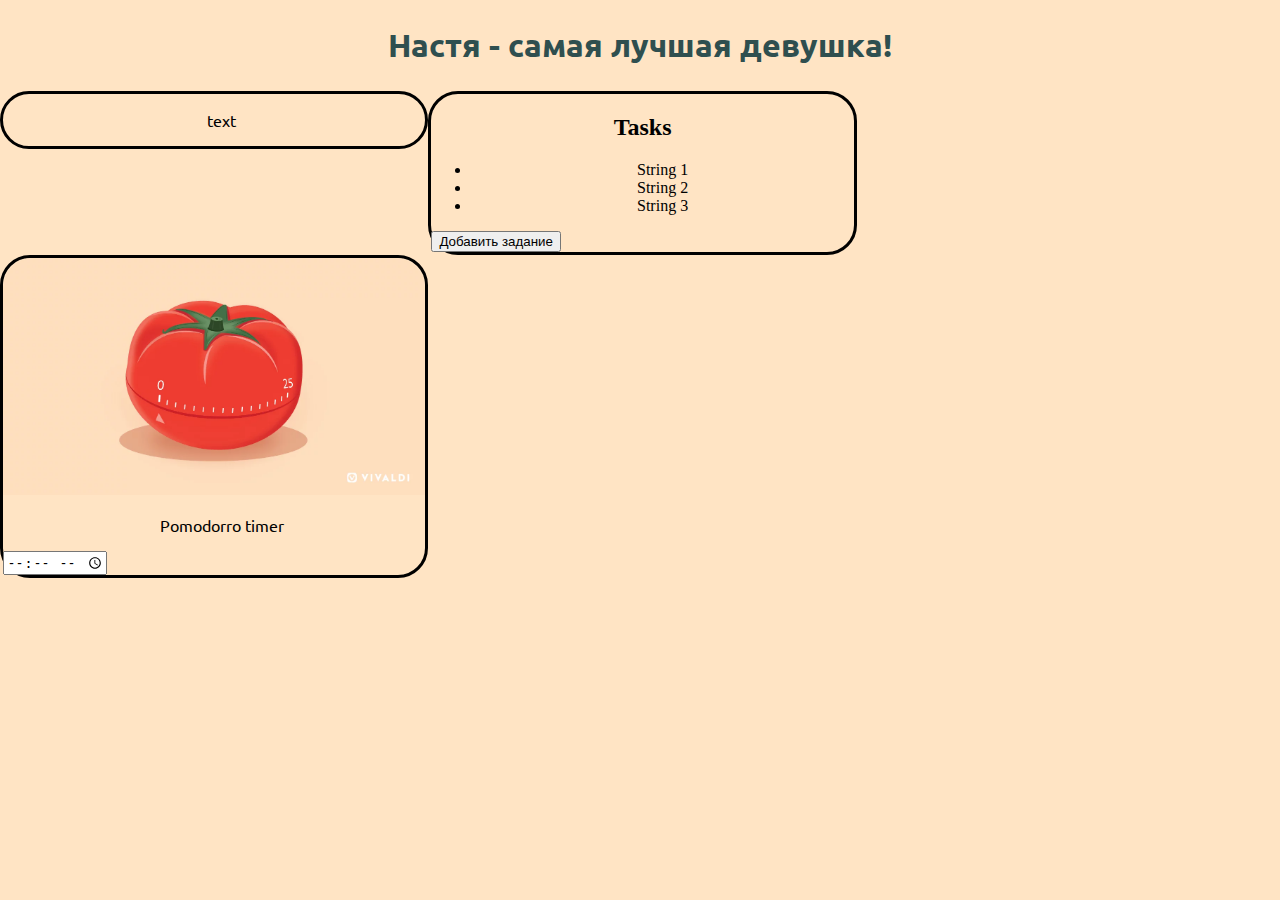
<file: index.html>
<!DOCTYPE html>
<html lang="en">
  <head>
    <meta charset="UTF-8" />
    <meta name="viewport" content="width=device-width, initial-scale=1.0" />
    <title>Document</title>
    <link rel="stylesheet" href="styles.css" />
    <script src="app.js"></script>
  </head>
  <body class="container" onload="changeColor('TaskManager');">
    <h1 class="greet">Настя - самая лучшая девушка!</h1>
    <div class="head">
      <div class="upper-block">
        <p>text</p>
      </div>
      <div class="upper-block">
        <h2>Tasks</h2>
        <ul id="TaskManager"></ul>
        <button onclick="goTo('addTask.html')">Добавить задание</button>
      </div>
      <div class="upper-block">
        <img src="pomodoro_template.webp" alt="Pomodorro timer" />
        <p>Pomodorro timer</p>
        <input type="time" />
      </div>
    </div>
  </body>
</html>
</file>
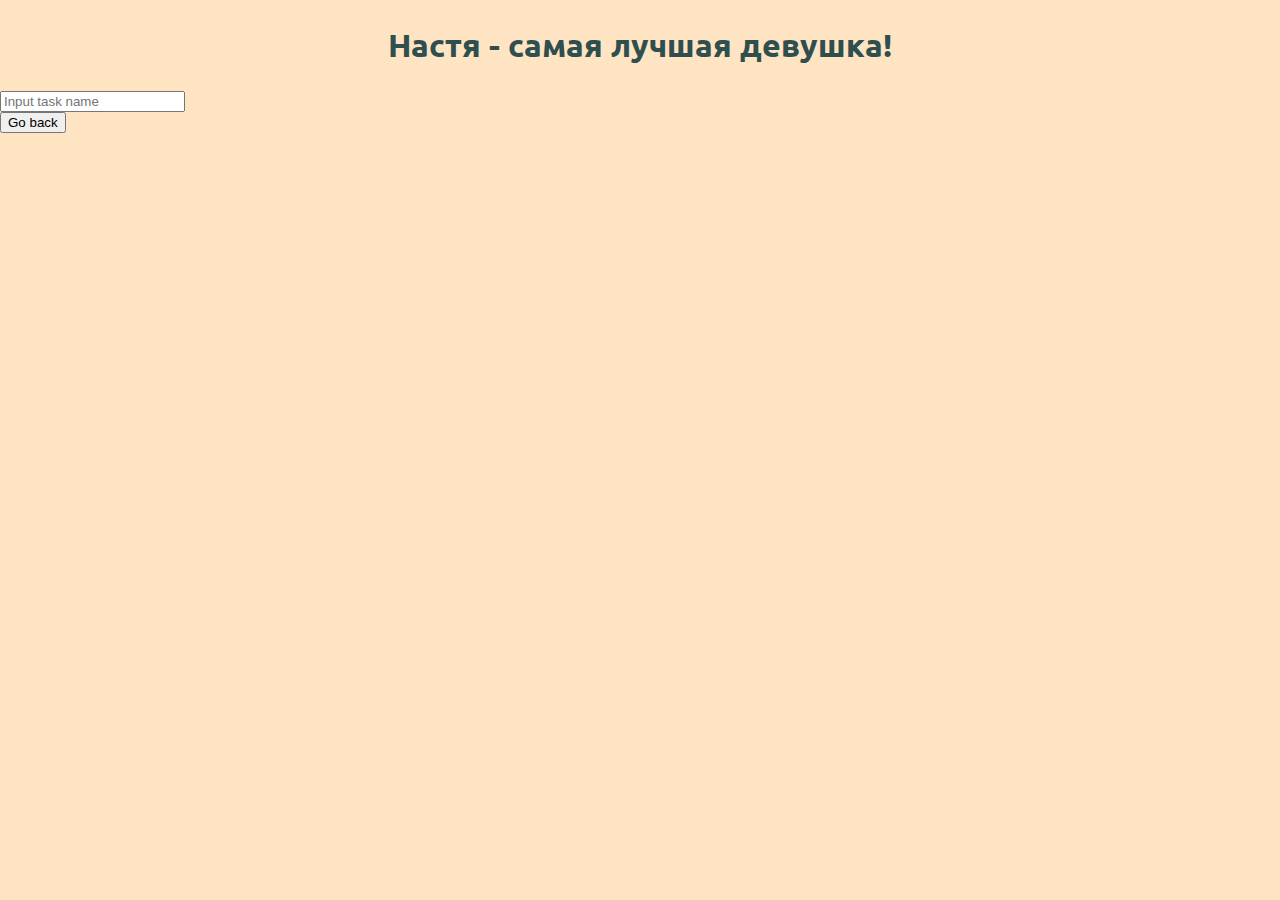
<file: addTask.html>
<!DOCTYPE html>
<html lang="en">
  <head>
    <meta charset="UTF-8" />
    <meta name="viewport" content="width=device-width, initial-scale=1.0" />
    <title>Document</title>
    <link rel="stylesheet" href="styles.css" />
    <script src="app.js"></script>
  </head>
  <body class="container">
    <h1 class="greet">Настя - самая лучшая девушка!</h1>
    <div class="head">
      <div class="taskForm">
        <form>
          <input type="text" placeholder="Input task name" id="inTask"/>
        </form>
        <button onclick="submitTask()">Go back</button>
      </div>
    </div>
  </body>
</html>
</file>
<file: styles.css>
@import url("https://fonts.googleapis.com/css2?family=Roboto&family=Ubuntu&display=swap");

.container {
  background-color: bisque;
  width: 100%;
  height: 100%;
  padding: 0;
  margin: 0;
}

.container > h1 {
  text-align: center;
  margin: 25px;
}

.head {
  width: 100%;
}

.head > div {
  float: left;
}

.upper-block {
  background-color: bisque;
  border-style: solid;
  border-radius: 30px;
  width: 33%;
}

.upper-block > * {
  text-align: center;
}
.upper-block > p {
  font-family: "Ubuntu", sans-serif;
  padding-left: 15px;
}

.upper-block > img {
  width: 100%;
  height: 60%;
  border-radius: 30px 30px 0px 0px;
}

.greet {
  color: darkslategrey;
  font-family: "Ubuntu", sans-serif;
}

.taskForm {
  width: 100%;
}
</file>
